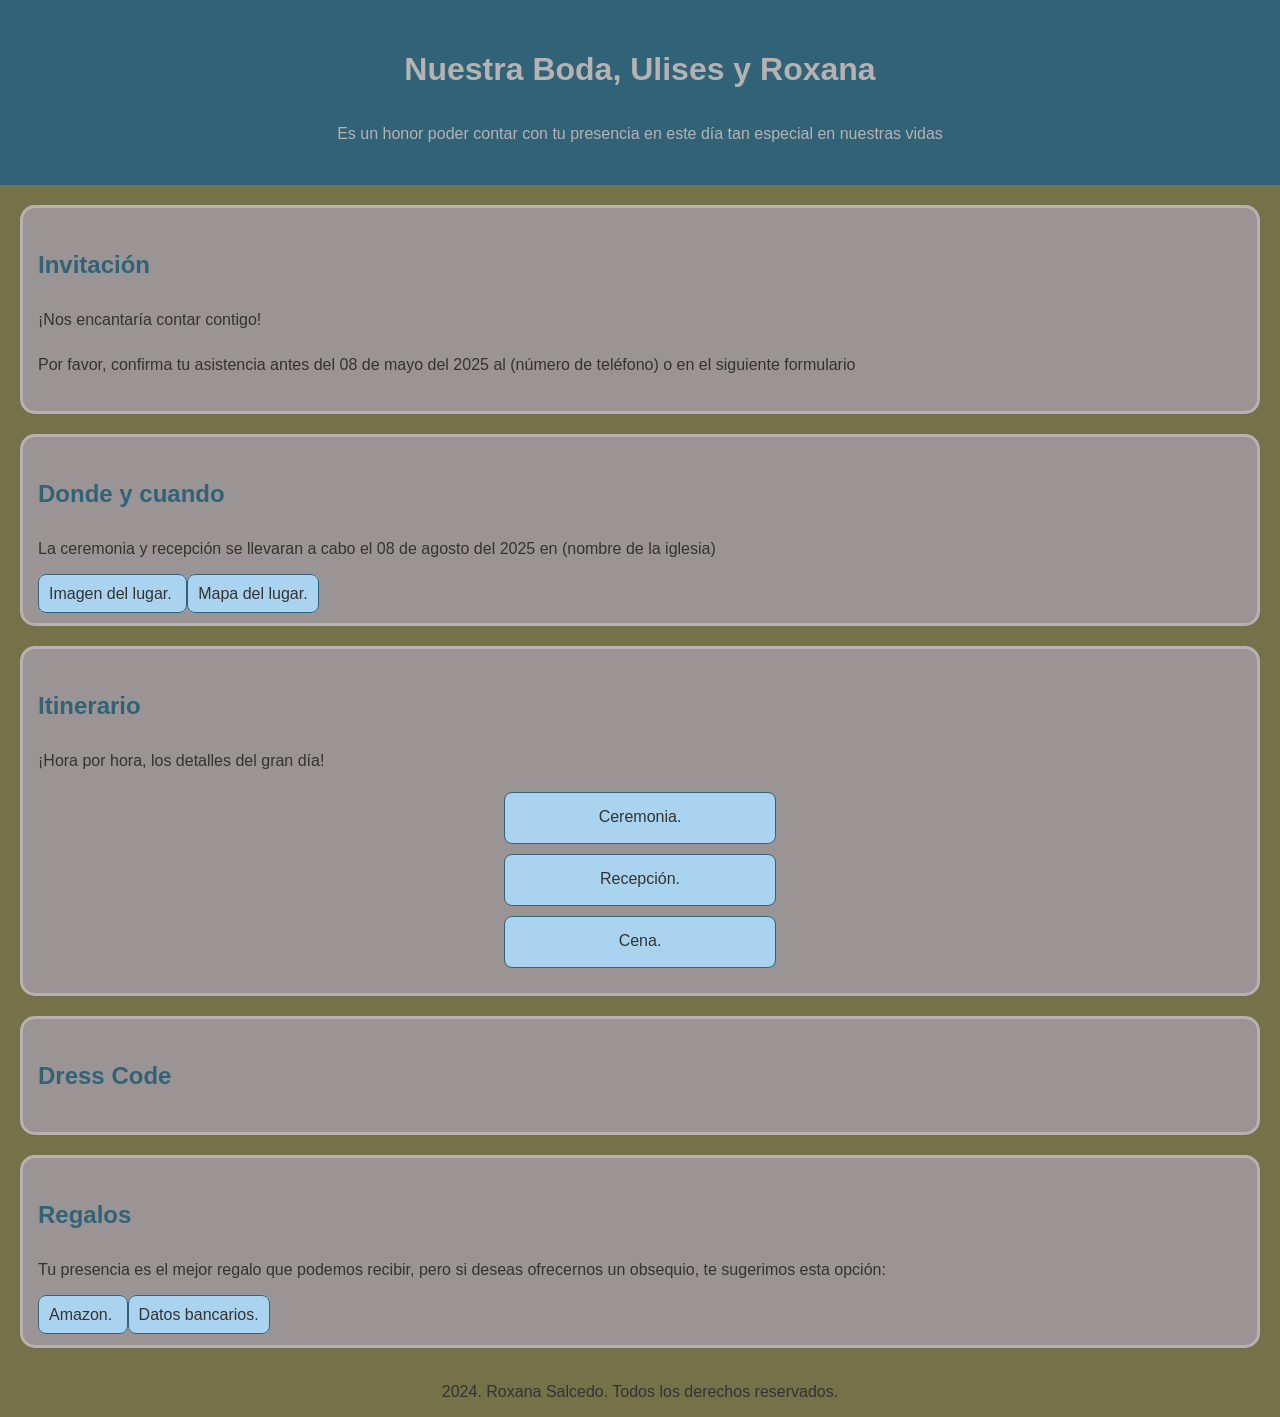
<file: indx.html>
<!DOCTYPE html>
<html lang="en">
<head>
    <meta charset="UTF-8">
    <meta name="viewport" content="width=device-width, initial-scale=1.0">
    <link rel="stylesheet" href="style.css">
    <title>Invitación a nuestra Boda</title>
</head>
<body>
    <header>
        <h1>Nuestra Boda, Ulises y Roxana</h1>
        <p>Es un honor poder contar con tu presencia en este día tan especial en nuestras vidas</p>
    </header>
    <main>
        <!-- Secciones de mi página -->
         <section>
            <h2>Invitación</h2>
            <p>¡Nos encantaría contar contigo!</p>
              <p>Por favor, confirma tu asistencia antes del 08 de mayo del 2025 al (número de teléfono) o en el siguiente formulario</p>
            </section>

         <section>
            <h2>Donde y cuando</h2>
            <p>La ceremonia y recepción se llevaran a cabo el 08 de agosto del 2025 en (nombre de la iglesia)</p>
            <span class="box inline">
                Imagen del lugar.
            </span>
            <span class="box inline">
                Mapa del lugar.
            </span>
         </section>


         <section>
            <h2>Itinerario</h2>
            <p>¡Hora por hora, los detalles del gran día!</p>
            <div class="box block">
                Ceremonia.
            </div>
            <div class="box block">
                Recepción.
            </div>
            <div class="box block">
                Cena.
            </div>
         </section>

         <section>
            <h2>Dress Code</h2>
         </section>

         <section>
            <h2>Regalos</h2>
            <p>Tu presencia es el mejor regalo que podemos recibir, pero si deseas ofrecernos un obsequio, te sugerimos esta opción:</p>
            <span class="box inline-block">
                Amazon.
            </span>
            <span class="box inline-block">
                Datos bancarios.
            </span>
         </section>
        
    </main>
    <footer>
        2024. Roxana Salcedo. Todos los derechos reservados.
    </footer>
</body>
</html>
</file>
<file: style.css>
:root{
    --color-primario : #316378;
    --color-background:  #75724a;
    --color-acentos: #aad3f0;
    --color-bordes:#b6b2b2;
    --color-texto: #333;
    --color-secundario: #9b9494;
}

/* Reset básico */

body{
    font-family: 'Gill Sans', 'Gill Sans MT', Calibri, 'Trebuchet MS', sans-serif;
    margin: 0;
    padding: 0;
    background-color: var(--color-background);
    color: var(--color-texto);
    line-height: 1.8;

}

header{
    text-align: center;
    background-color: var(--color-primario);
    color: var(--color-bordes);
    padding: 20px;
}

footer{
    text-align: center;
    padding: 10px;
}

.navbar{
    display: flex;
    justify-content: space-around;
    list-style: none;
    padding: 10px 20px;
    background-color: var(--color-background);
}

.nav-link, .boton-tema{
 text-decoration: none;
 color: var(--color-texto);
 font-weight: bold;
 cursor: pointer;
 transition: color 0.3s;
}

.nav-link:hover , .boton-tema:hover{
    color: var(--color-hover);
}

section{
    /* Los valores para la propiedad border son tres separados cada uno por un espacio:
    el primero es el grosor del borde
    el segundo es el tipo de estilo del borde
    el tercero es el color */
    border: 3px solid var(--color-bordes); 
    background-color: var(--color-secundario);
    border-radius: 15px;
    padding: 15px;
    margin: 20px;
}

h2{
    color: var(--color-primario)
}

.box{
    background-color: var(--color-acentos);
    border: 1px solid var(--color-primario);
    margin: 10px auto;
    /* El valor auto en la propiedad de margin hace que el navegador calcule
    automáticamente el espacio necesario para centrar un elemento dentro de su contendedor padre,
    siempre que el elemento tenga un ancho definido. Esta manera de centar los elementos sólo aplica de manera
    horizontal.*/
    padding: 10px;
    text-align: center;
    font-weight: semibold;
    border-radius: .5rem;
}

.block{
    display: block;
    width: 250px;
    height: 30px;
}

.inline{
    display: inline;
    width: 150px;
    height: 30px;
    /* width y height son ignorados porque los elementos inline no respetan esta propiedad. */
}

.inline-flex{
    display: inline-flex;
    width: 150px;
    height: 30px;
   
}

.model{
    padding: 20px;
    border: 10px solid var(--color-primario);
    margin: 20px;
}

.content-box{
    box-sizing: content-box;
    margin: 10px;
    padding: 20px;
    border: 10px solid var(--color-primario);
    background-color: var(--color-acentos);
    width: 200px;
}

.border-box{
    box-sizing: border-box;
    margin: 10px;
    padding: 20px;
    border: 10px solid var(--color-primario);
    background-color: var(--color-acentos);
    width: 200px;
}

/* FORMULARIO */

form{
    display: flex;
    flex-direction: column;
    gap: 10px;
    margin: 0 auto;
}

button{
    background-color: var(--color-background);
    border: none;
    border-radius: 5px;
    padding: 10px;
    cursor: pointer;
}

button:hover{
    background-color: var(--color-primario);
}

.lista-carrusel{
    display: flex;
    gap: 30px;
    padding: 10px;
    overflow-x: scroll; /*El contenedor permita un dexplazamiento orizontal*/
    scroll-snap-type: x; 
}

.lista-carrusel .codigo-item img {
    @media (max-width: 1024px) {
        object-fit: contain;
        object-position: left;
        aspect-ratio: 1 / 1;
        width: 250px;
        height: 400px;
    }
}

.producto-item{
    scroll-snap-align: start;
    /* Definir cómo los elementos individuales dentro de un contenedor de scroll se alínean cuando se ajustan */
    text-align: center;
    text-decoration: none;
    color: #333;
}

.producto-item img{
    border-radius: 10px;
}

.producto-titulo{
    font-size: 16px;
    font-weight: bold;
}

.producto-precio{
    font-size: 14px;
    color:#0070F3;
    font-weight: bold;
}

/* CARTAS */
main{
    flex-grow: 1;
}

.contenedor-cartas{
    display: flex;
    flex-direction: column;
    flex-wrap: wrap;
    gap: 1rem;
    justify-content: center;
    padding: 1rem;
}

.carta{
    background-color: var(--color-blanco);
    border-radius: .5rem;
    overflow: hidden;
}

.contenedor-imagen{
    width: 100%;
    height: 20rem;
    overflow: hidden;
    position: relative;
    background-color: #333;
}



.sombra{
    position: absolute;
    top: 0;
    left: 0;
    background-color: var(--color-sombra);
    width: 100%;
    height: 20rem;
    font-size: 1.05rem;
    color: var(--color-blanco);
    display: flex;
    justify-content: center;
    align-items: center;
    opacity: 0;
    border-radius: .5rem;
    transition: opacity 0.3s;
}

.donde .img-donde {
    object-fit: contain;
    width: -webkit-fill-available;
    @media (max-width: 768px) {
        aspect-ratio: 1 / 1;
    }
}

.contenedor-imagen img{
    border-radius: .5rem;
    width: 100%;
    
}
.contenedor-imagen:hover .sombra{
    opacity: 1;
}

.carta-informacion{
    padding: .75rem;
    text-align: center;
}

.carta-acciones{
    font-size: 1.5rem;
}

.carta-acciones span{
    cursor: pointer;
}


/* FOOTER */


footer{
    text-align: center;
    padding: 10px;
}
</file>
